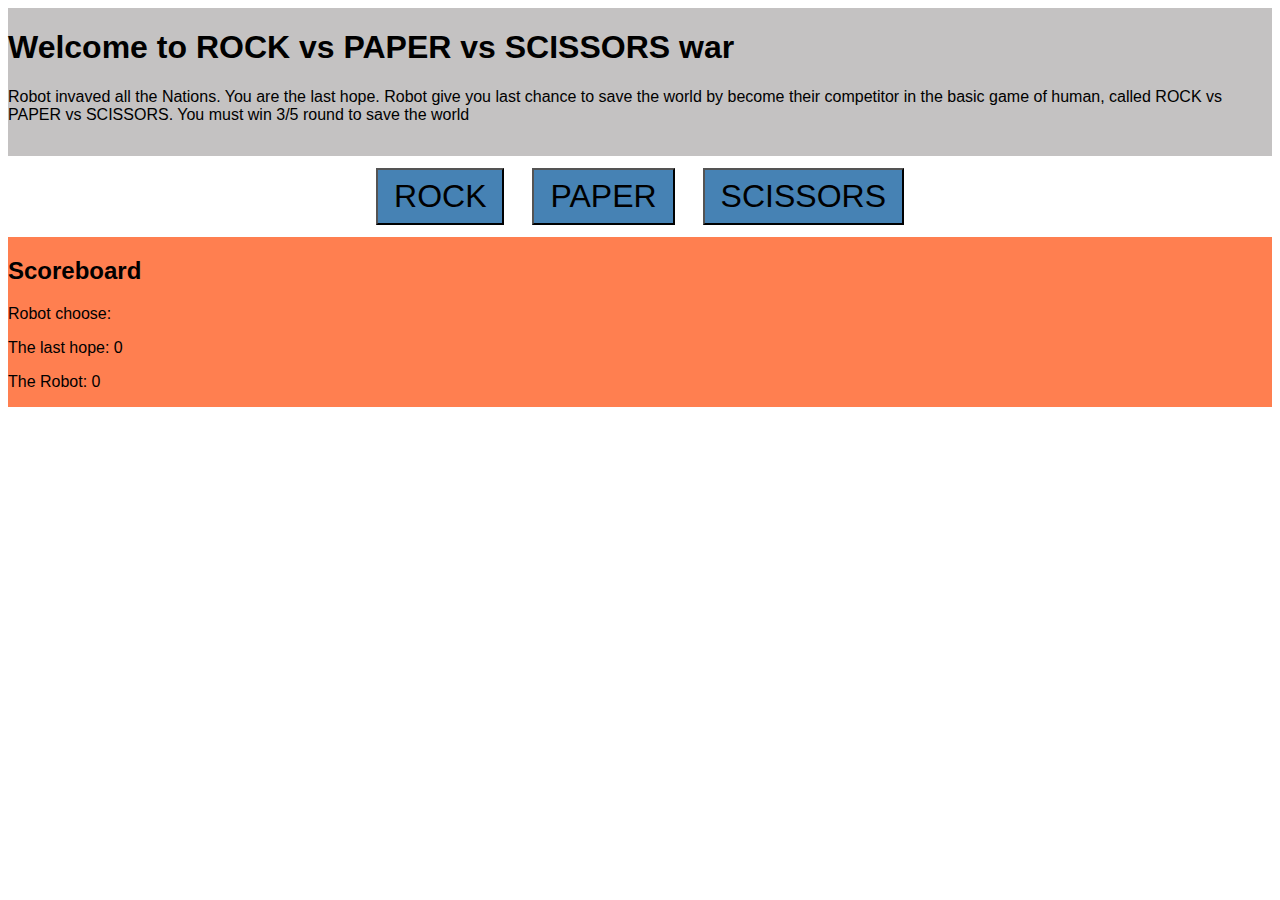
<file: index.html>
<!DOCTYPE html>
<html lang="en">
  <head>
    <meta charset="UTF-8" />
    <meta http-equiv="X-UA-Compatible" content="IE=edge" />
    <meta name="viewport" content="width=device-width, initial-scale=1.0" />
    <title>ROCK vs PAPER vs SCISSORS</title>
    <link rel="stylesheet" href="css/styles.css">
  </head>
  <body>
    <div class="container">
      <div class="header">
        <h1>Welcome to ROCK vs PAPER vs SCISSORS war</h1>
        <p>
          Robot invaved all the Nations. You are the last hope. Robot give you
          last chance to save the world by become their competitor in the basic
          game of human, called ROCK vs PAPER vs SCISSORS. You must win 3/5
          round to save the world
        </p>
      </div>

      <div class="theRing">
        <button class="rock game-button">ROCK</button>
        <button class="paper game-button">PAPER</button>
        <button class="scissors game-button">SCISSORS</button>
      </div>

      <div class="scoreBoard">
        <h2 id="round">Scoreboard</h2>
        <p id="robotChoose">Robot choose: </p>
        <p id="playerScore">The last hope: 0</p>
        <p id="robotScore">The Robot: 0</p>
      </div>

      <div class="footer">
        <button class="play-again">Fight again</button>
      </div>
    </div>
    <script src="js/script.js" type="text/javascript"></script>
  </body>
   
</html>
</file>
<file: css/styles.css>
body {
  font-family: 'Lucida Sans', 'Lucida Sans Regular', 'Lucida Grande', 'Lucida Sans Unicode', Geneva, Verdana, sans-serif;
}

.container {
  display: flex;
  flex-direction: column;
}

.header {
  background-color: rgb(196, 194, 194);
  padding-bottom: 16px;
}

.theRing {
  display: flex;
  justify-content: center;
  gap: 28px;
  padding: 12px 18px;
}

button {
  background-color: steelblue;
  padding: 8px 16px;
  font-size: 32px;
  cursor: pointer;
}

.scoreBoard {
  background-color: coral;
  margin-bottom: 16px;

}

.footer {
  display: flex;
  justify-content: center;
}

.play-again {
  visibility: hidden;
  margin-bottom: 60px;
  padding: 20px;
  font-size: 25px;
  color: #acabab;
  border: 4px solid #fdaf1d;
  border-radius: 5px;
  background-color: transparent;
  transition: all .3s;
}

.play-again:hover {
  background-color: #fdaf1d;
  color: #fff;
}
</file>
